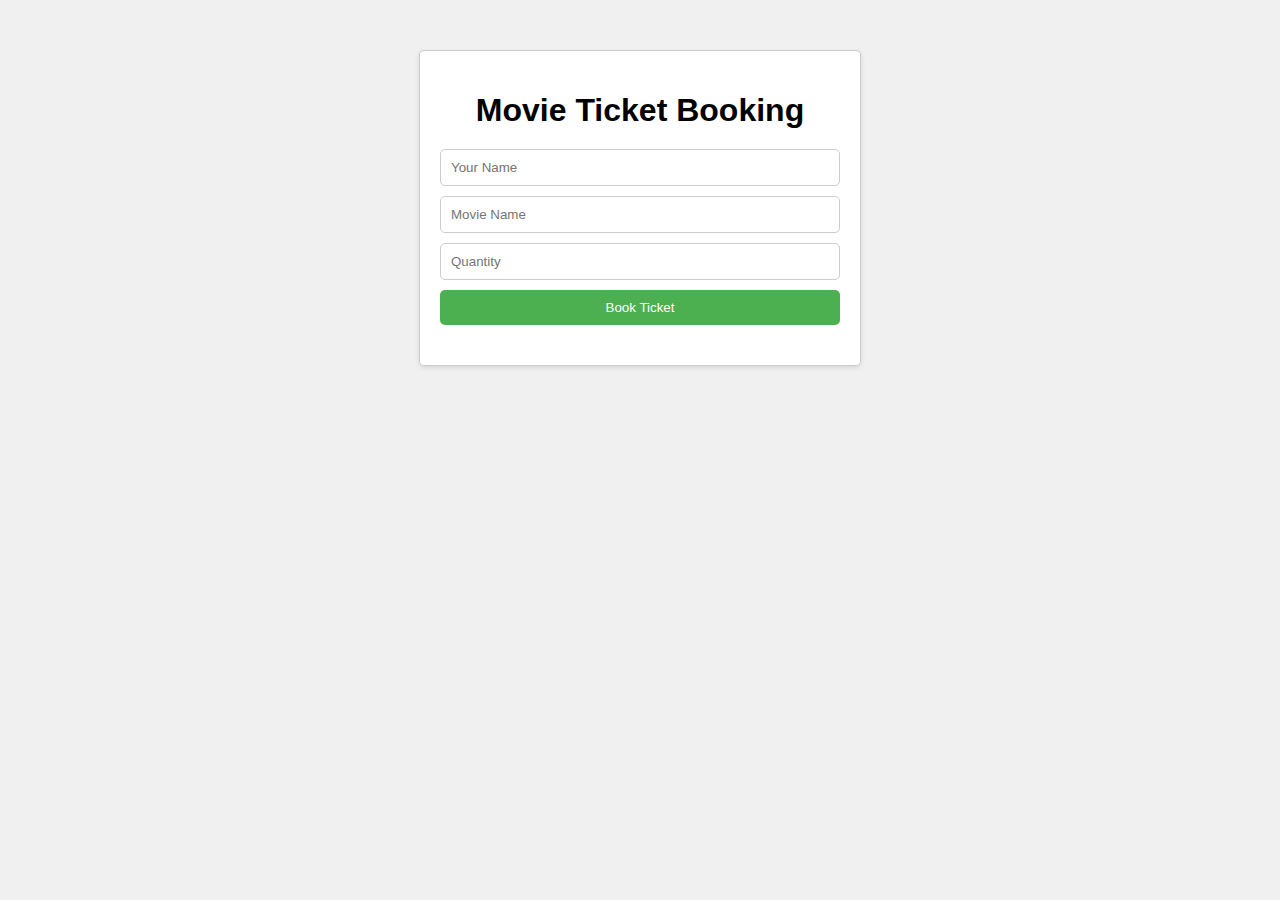
<file: index.html>
<!DOCTYPE html>
<html lang="en">
<head>
    <meta charset="UTF-8">
    <meta name="viewport" content="width=device-width, initial-scale=1.0">
    <title>Movie Ticket Booking</title>
    <link rel="stylesheet" href="style.css">
</head>

<body>
    <div class="container">
        <h1>Movie Ticket Booking</h1>
        <input type="text" id="nameInput" placeholder="Your Name">
        <input type="text" id="movieInput" placeholder="Movie Name">
        <input type="number" id="quantityInput" placeholder="Quantity">
        <button onclick="bookTicket()">Book Ticket</button>
        <ul id="ticketList"></ul>
    </div>
    <script src="script.js"></script>
</body>
</html>
</file>
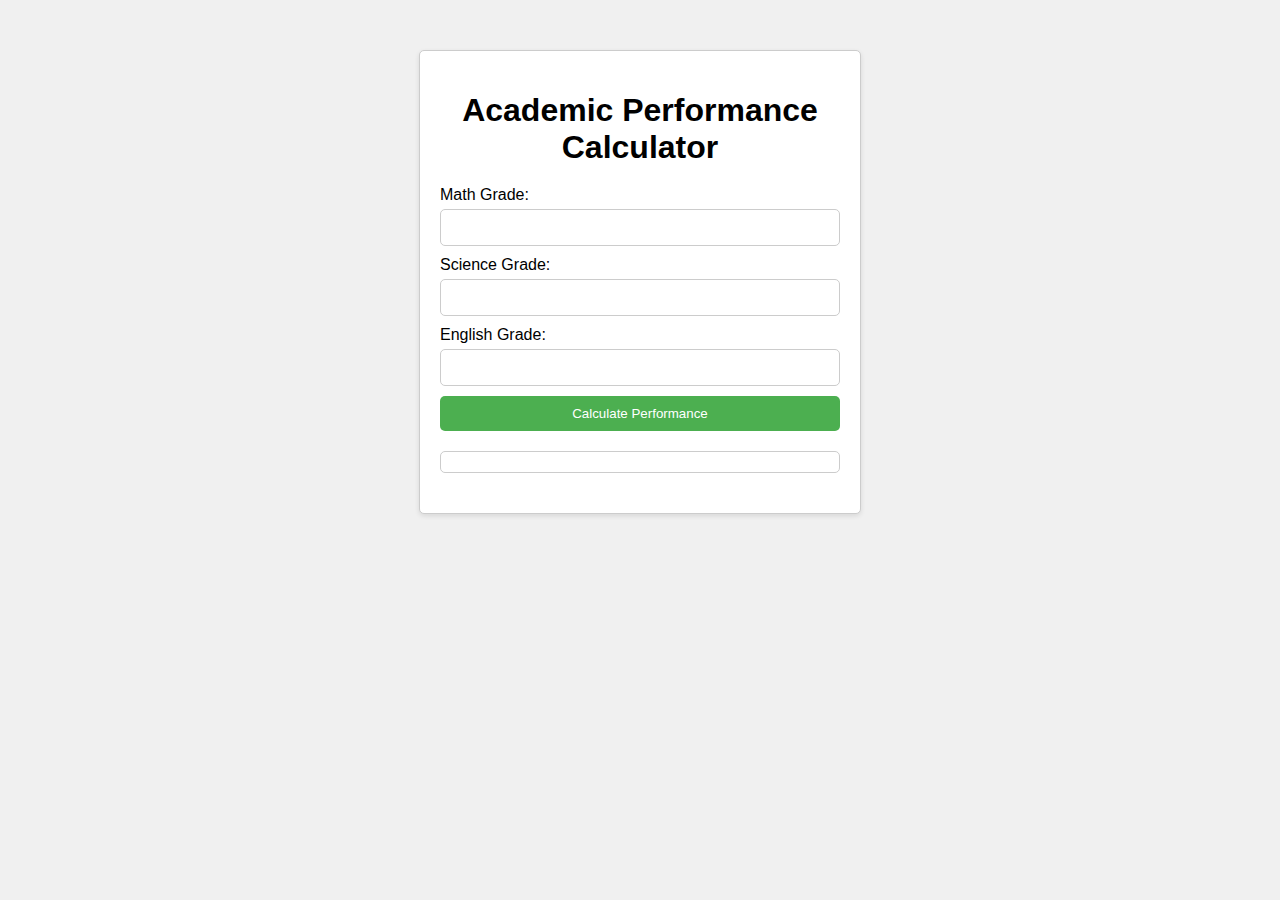
<file: academic.html>
<!DOCTYPE html>
<html lang="en">
<head>
    <meta charset="UTF-8">
    <meta name="viewport" content="width=device-width, initial-scale=1.0">
    <title>Academic Performance Calculator</title>
    <link rel="stylesheet" href="academic.css">
</head>
<body>
    <div class="container">
        <h1>Academic Performance Calculator</h1>
        <label for="mathGrade">Math Grade:</label>
        <input type="number" id="mathGrade" min="0" max="100">
        <label for="scienceGrade">Science Grade:</label>
        <input type="number" id="scienceGrade" min="0" max="100">
        <label for="englishGrade">English Grade:</label>
        <input type="number" id="englishGrade" min="0" max="100">
        <button onclick="calculatePerformance()">Calculate Performance</button>
        <div id="result"></div>
        <div id="suggestions"></div>
    </div>
    <script src="academic.js"></script>
</body>
</html>
</file>
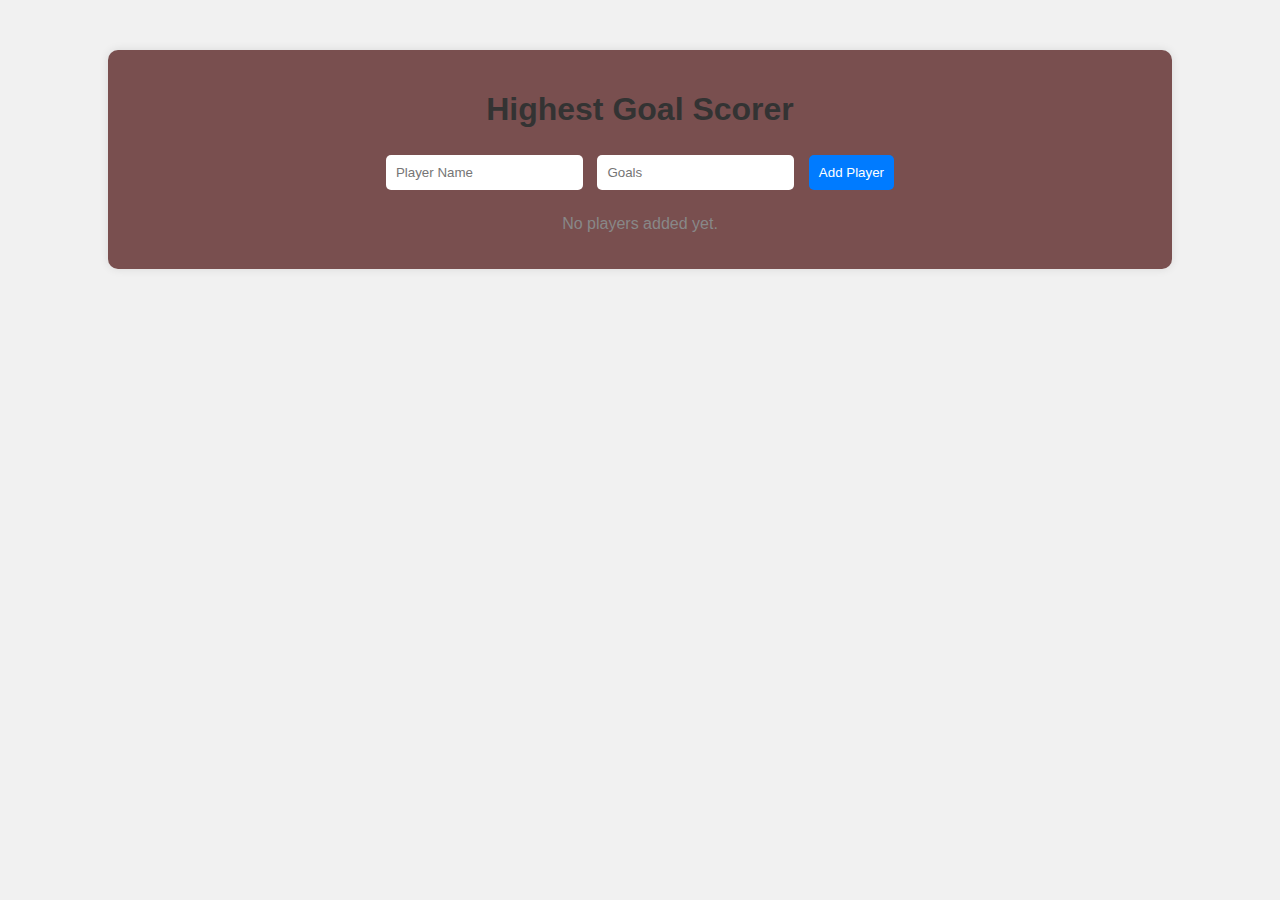
<file: goal.html>
<!DOCTYPE html>
<html lang="en">
<head>
  <meta charset="UTF-8">
  <meta name="viewport" content="width=device-width, initial-scale=1.0">
  <title>Highest Goal Scorer</title>
  <link rel="stylesheet" href="goal.css">
</head>
<body>
  <div class="container">
    <h1>Highest Goal Scorer</h1>
    <div class="input-container">
      <input type="text" id="playerName" placeholder="Player Name">
      <input type="number" id="goals" placeholder="Goals">
      <button onclick="addPlayer()">Add Player</button>
    </div>
    <div id="goal-scorer" class="goal-scorer">
      <p class="no-players">No players added yet.</p>
    </div>
  </div>

  <script src="goal.js"></script>
</body>
</html>
</file>
<file: style.css>
body {
    font-family: Arial, sans-serif;
    background-color: #f0f0f0;
}

.container {
    max-width: 400px;
    margin: 50px auto;
    padding: 20px;
    border: 1px solid #ccc;
    border-radius: 5px;
    background-color: #fff;
    box-shadow: 0 2px 5px rgba(0, 0, 0, 0.1);
}

h1 {
    text-align: center;
    margin-bottom: 20px;
}

input[type="text"], input[type="number"] {
    width: 100%;
    padding: 10px;
    margin-bottom: 10px;
    border: 1px solid #ccc;
    border-radius: 5px;
    box-sizing: border-box;
}

button {
    width: 100%;
    padding: 10px;
    background-color: #4CAF50;
    color: white;
    border: none;
    border-radius: 5px;
    cursor: pointer;
}

button:hover {
    background-color: #45a049;
}

ul {
    list-style-type: none;
    padding: 0;
    margin-top: 20px;
}

li {
    padding: 10px;
    border-bottom: 1px solid #ddd;
}

li:last-child {
    border-bottom: none;
}

.cancelButton {
    float: right;
    background-color: #f44336;
}

.cancelButton:hover {
    background-color: #d32f2f;
}
</file>
<file: academic.css>
body {
    font-family: Arial, sans-serif;
    background-color: #f0f0f0;
}

.container {
    max-width: 400px;
    margin: 50px auto;
    padding: 20px;
    border: 1px solid #ccc;
    border-radius: 5px;
    background-color: #fff;
    box-shadow: 0 2px 5px rgba(0, 0, 0, 0.1);
}

h1 {
    text-align: center;
    margin-bottom: 20px;
}

label {
    display: block;
    margin-bottom: 5px;
}

input[type="number"] {
    width: 100%;
    padding: 10px;
    margin-bottom: 10px;
    border: 1px solid #ccc;
    border-radius: 5px;
    box-sizing: border-box;
}

button {
    width: 100%;
    padding: 10px;
    background-color: #4CAF50;
    color: white;
    border: none;
    border-radius: 5px;
    cursor: pointer;
}

button:hover {
    background-color: #45a049;
}

#result {
    margin-top: 20px;
    padding: 10px;
    border: 1px solid #ccc;
    border-radius: 5px;
}

#suggestions {
    margin-top: 20px;
}
</file>
<file: goal.css>
body {
    font-family: Arial, sans-serif;
    margin: 0;
    padding: 0;
    background-color: #f1f1f1;
  }
  
  .container {
    width: 80%;
    margin: 50px auto;
    background-color: #794f4f;
    border-radius: 10px;
    box-shadow: 0 0 10px rgba(0, 0, 0, 0.1);
    padding: 20px;
  }
  
  h1 {
    text-align: center;
    color: #333;
  }
  
  .input-container {
    text-align: center;
    margin-bottom: 20px;
  }
  
  input[type="text"],
  input[type="number"],
  button {
    padding: 10px;
    margin: 5px;
    border: none;
    border-radius: 5px;
  }
  
  button {
    background-color: #007bff;
    color: #fff;
    cursor: pointer;
    transition: background-color 0.3s ease;
  }
  
  button:hover {
    background-color: #0056b3;
  }
  
  .goal-scorer {
    text-align: center;
  }
  
  .no-players {
    color: #888;
  }
</file>
